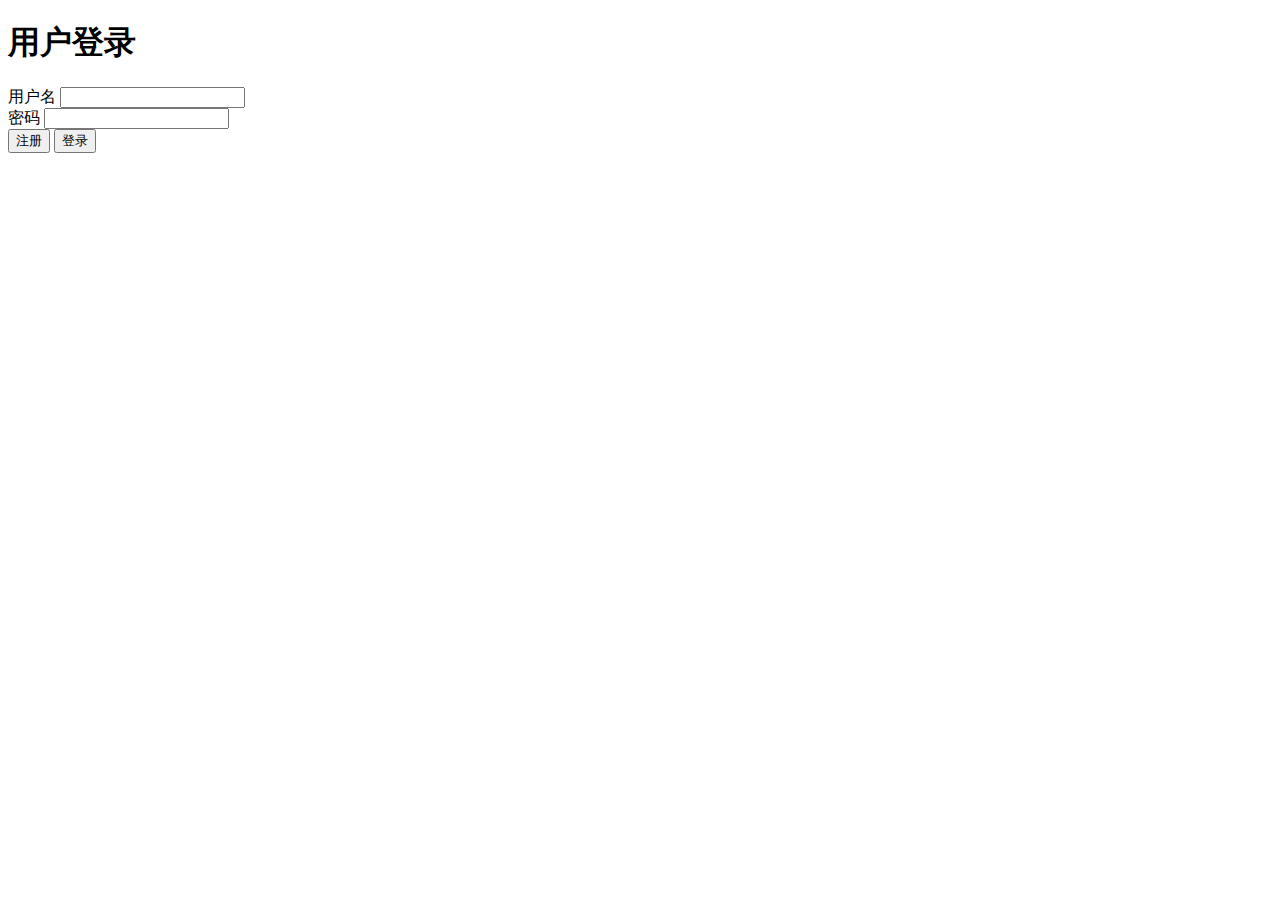
<file: login.html>
<!DOCTYPE html>

<div class="login">
  <div>
    <h1>用户登录</h1>
  </div>
  <div>
    <form>
      <div>
        <label>用户名</label>
        <input type="text" ng-model="vm.username">
      </div>
      <div>
        <label>密码</label>
        <input text="password" ng-model="vm.password">
      </div>
      <div>
        <button type="button">注册</button>
        <button type="submit" ng-click="vm.login(vm.username, vm.password)">登录</button>
      </div>
    </form>
  </div>
</div>
</file>
